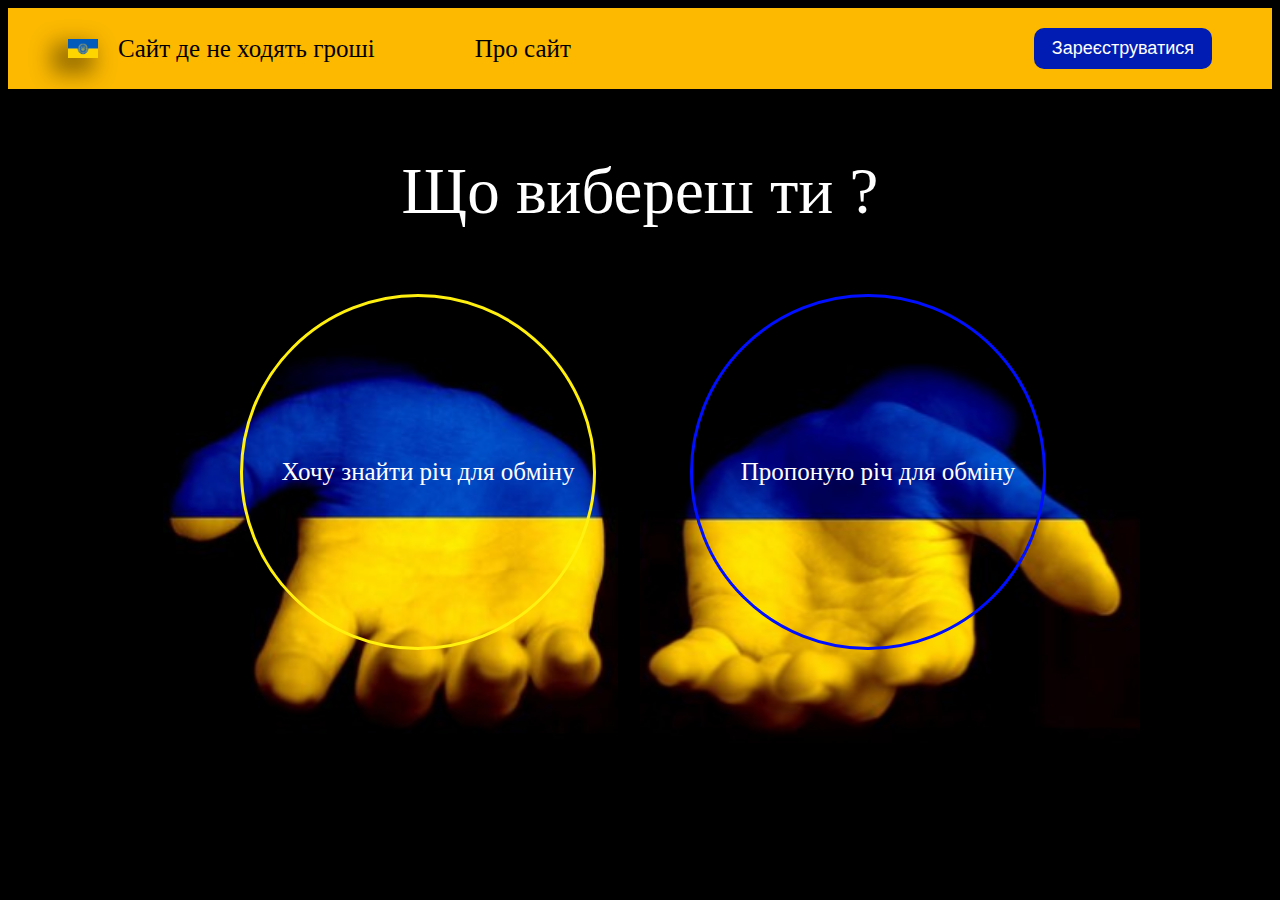
<file: src/main/resources/templates/index.html>
<!DOCTYPE html>
<html lang="en-US">
<head>
    <meta charset="utf-8">
    <meta http-equiv="x-ua-compatible" content="ie=edge">
    <meta http-equiv="Content-Type" content="text/html; charset=utf-8">
    <meta name="viewport" content="width=device-width, initial-scale=1, shrink-to-fit=no">

    <title>Сайт де не ходять гроші</title>

    <link rel="stylesheet" type="text/css" href="../static/css/mainPageCSS/styles.css" th:href="@{/css/mainPageCSS/styles.css}"/>
    <link rel="stylesheet" type="text/css" href="../static/css/home.css" th:href="@{/css/home.css}"/>
    <link rel="stylesheet" type="text/css" href="../static/css/mainPageCSS/header.css" th:href="@{/css/mainPageCSS/header.css}"/>
    <link rel="stylesheet" type="text/css" href="../static/css/mainPageCSS/buttons.css" th:href="@{/css/mainPageCSS/buttons.css}"/>
    <meta name="description" content="Website">

</head>
<body class="bg__dark">
<header class="wrapper flex flex_between header bg__yellow">
    <div class="flex flex_align-center">
        <img src="../static/photo/logo.png" class="logo" th:src="@{photo/logo.png}"/>
        <a href="/index">Сайт де не ходять гроші</a>
        <a href="/about" class="r">Про сайт</a>
    </div>
    <a href="/new"><button class="button button__blue">Зареєструватися</button></a>
</header>
<section class="wrapper home">
    <div class="flex flex_col flex_justify-center">
        <p>Що вибереш ти ?</p>
        <div class="flex flex_justify-center home-text">
            <div class="hand left_hand">
                <div class="flex flex_justify-center flex_align-center circle circle__yellow">
                    <a href="/getGoodsList">Хочу знайти річ для обміну</a>
                </div>
            </div>
            <div class="hand right_hand">
                <div class="flex flex_justify-center flex_align-center circle circle__blue">
                    <a href="newGoods">Пропоную річ для обміну</a>
                </div>
            </div>
        </div>
    </div>
</section>

</html>
</file>
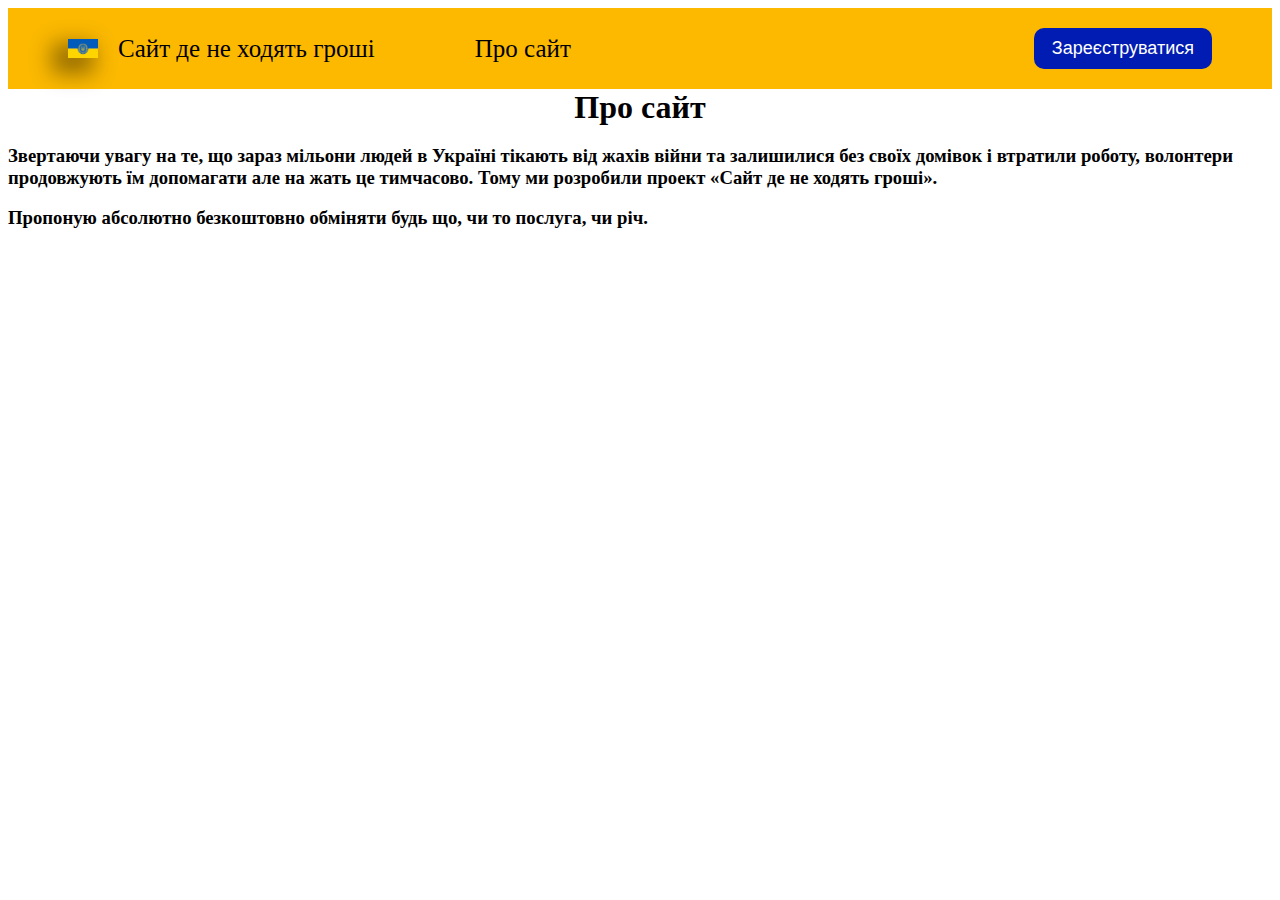
<file: src/main/resources/templates/about.html>
<!DOCTYPE html>
<html lang="en">
<head>
    <meta charset="utf-8">
    <meta http-equiv="x-ua-compatible" content="ie=edge">
    <meta http-equiv="Content-Type" content="text/html; charset=utf-8">
    <meta name="viewport" content="width=device-width, initial-scale=1, shrink-to-fit=no">

    <title>Про сайт</title>

    <link rel="stylesheet" type="text/css" href="../static/css/mainPageCSS/styles.css" th:href="@{/css/mainPageCSS/styles.css}"/>
    <link rel="stylesheet" type="text/css" href="../static/css/mainPageCSS/header.css" th:href="@{/css/mainPageCSS/header.css}"/>
    <link rel="stylesheet" type="text/css" href="../static/css/mainPageCSS/buttons.css" th:href="@{/css/mainPageCSS/buttons.css}"/>
    <link rel="stylesheet" type="text/css" href="../static/css/text.css" th:href="@{/css/text.css}"/>


</head>
<body>
<header class="wrapper flex flex_between header bg__yellow">
    <div class="flex flex_align-center">
        <img src="../static/photo/logo.png" class="logo" th:src="@{photo/logo.png}"/>
        <a href="/index">Сайт де не ходять гроші</a>
        <a href="/about" class="r">Про сайт</a>
    </div>
    <a href="/new"><button class="button button__blue">Зареєструватися</button></a>
</header>
<span>
    <h1 class="text_center">Про сайт</h1>
    <h3>Звертаючи увагу на те, що зараз мільони людей в Україні тікають від жахів війни та залишилися без своїх домівок
        і втратили роботу, волонтери продовжують їм допомагати але на жать це тимчасово. Тому ми розробили проект
        «Сайт де не ходять гроші».</h3>
    <h3>Пропоную абсолютно безкоштовно обміняти будь що, чи то послуга, чи річ.</h3>

</span>

</body>
</html>
</file>
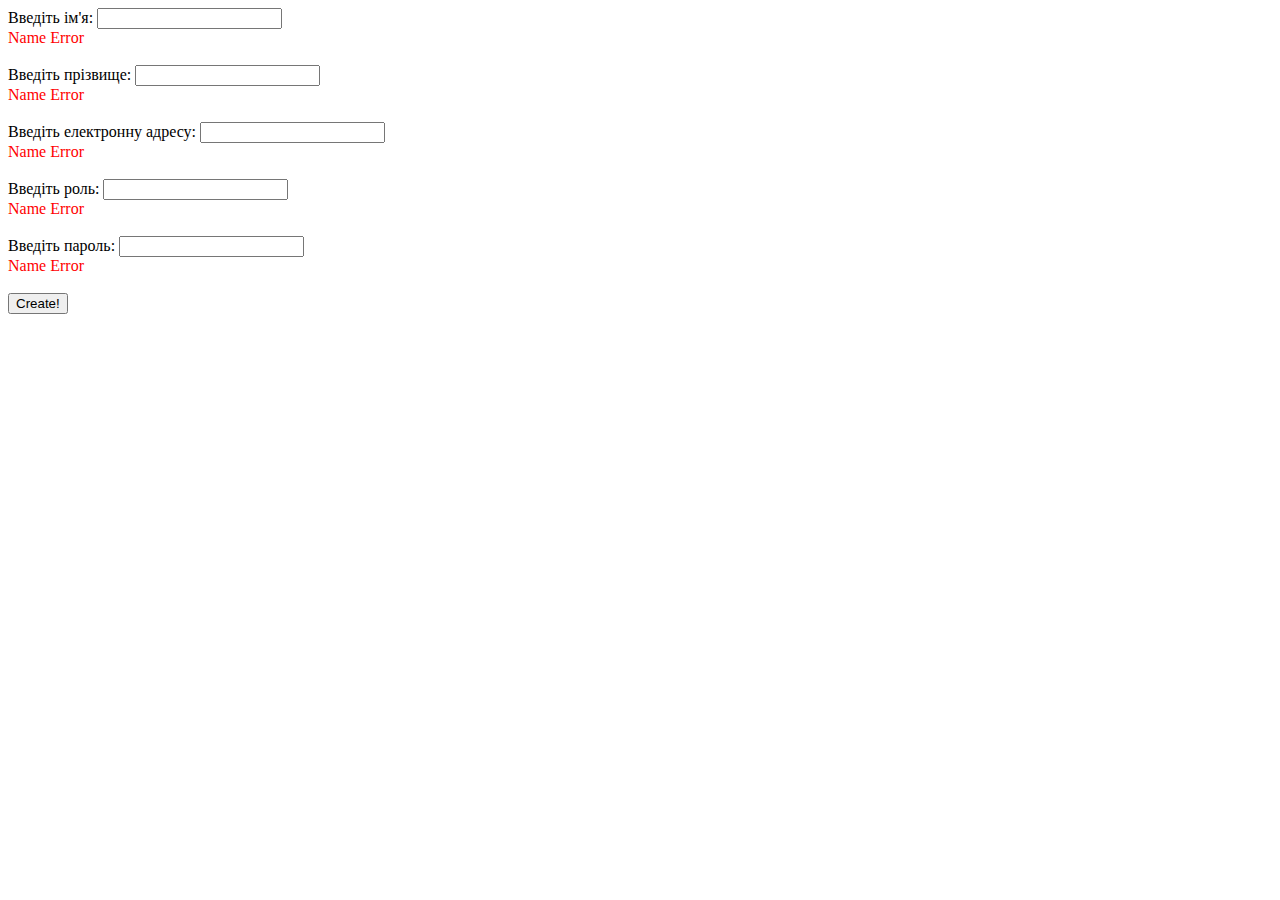
<file: src/main/resources/templates/new.html>
<!DOCTYPE html>
<html lang="en" xmlns:th="http://www.thymeleaf.org">
<head>
    <meta charset="utf-8">
    <meta http-equiv="Content-Type" content="text/html; charset=UTF-8"/>
    <title>New person</title>
</head>
<body>

<form th:method="POST" th:action="@{/templates}" th:object="${user}">
    <label for="firstName">Введіть ім'я: </label>
    <input type="text" th:field="*{firstName}" id="firstName"/>
    <div style="color:red" th:if="${#fields.hasErrors('firstName')}" th:errors="*{firstName}">Name Error</div>
    <br/>
    <label for="firstName">Введіть прізвище: </label>
    <input type="text" th:field="*{lastName}" id="lastName"/>
    <div style="color:red" th:if="${#fields.hasErrors('lastName')}" th:errors="*{lastName}">Name Error</div>
    <br/>
    <label for="firstName">Введіть електронну адресу: </label>
    <input type="text" th:field="*{email}" id="email"/>
    <div style="color:red" th:if="${#fields.hasErrors('email')}" th:errors="*{email}">Name Error</div>
    <br/>
    <label for="firstName">Введіть роль: </label>
    <input type="text" th:field="*{role}" id="role"/>
    <div style="color:red" th:if="${#fields.hasErrors('role')}" th:errors="*{role}">Name Error</div>
    <br/>
    <label for="firstName">Введіть пароль: </label>
    <input type="text" th:field="*{password}" id="password"/>
    <div style="color:red" th:if="${#fields.hasErrors('password')}" th:errors="*{password}">Name Error</div>
    <br/>
    <input type="submit" value="Create!"/>
</form>

</body>
</html>
</file>
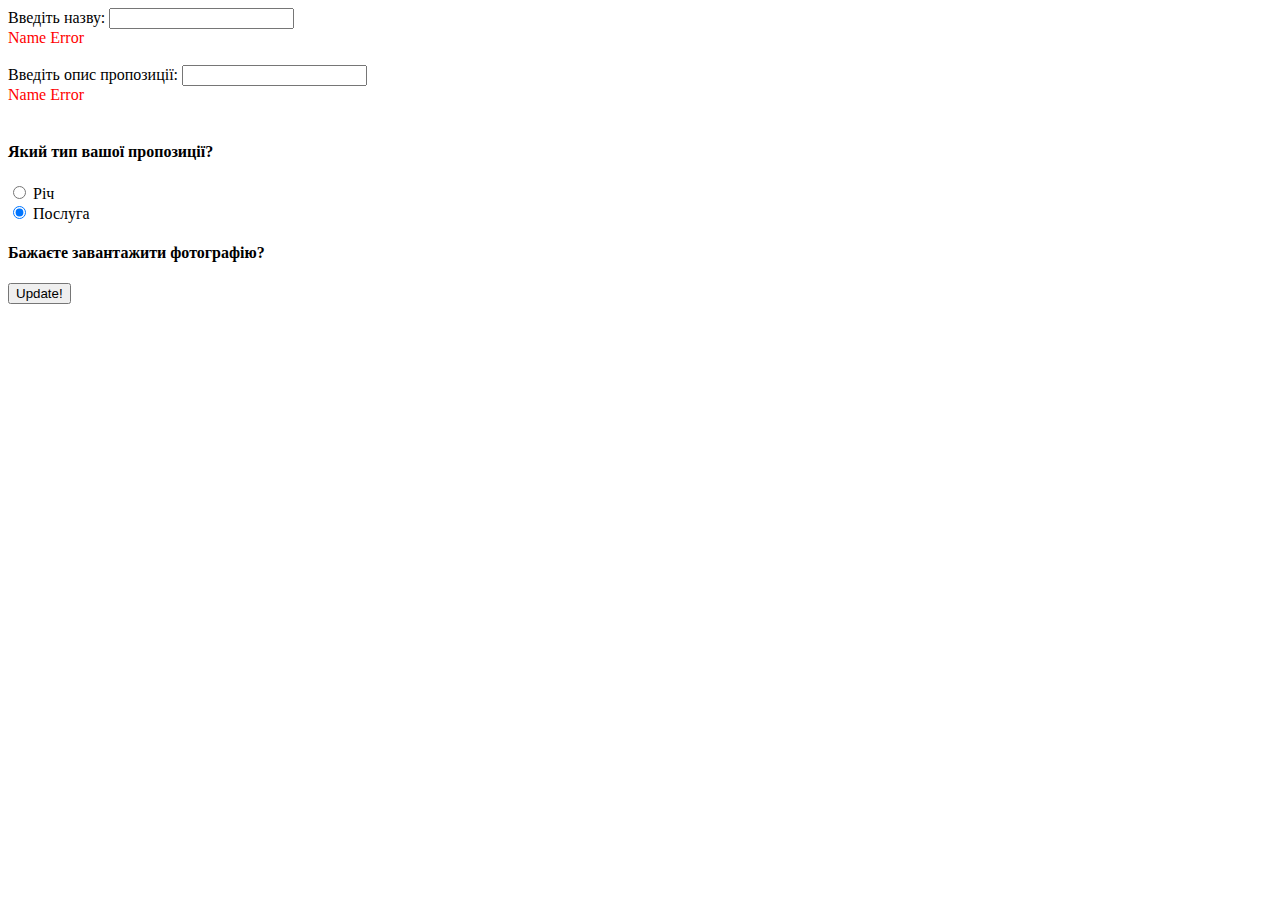
<file: src/main/resources/templates/goods/editGoods.html>
<!DOCTYPE html>
<html lang="en" xmlns:th="http://www.thymeleaf.org">
<head>
    <meta charset="UTF-8">
    <title>Редагування користувача</title>
</head>
<body>

<form th:method="PATCH" th:action="@{/goodsUpdate/{id}(id=${goods.getId()})}" th:object="${goods}">
    <label for="name">Введіть назву: </label>
    <input type="text" th:field="*{name}" id="name"/>
    <div style="color:red" th:if="${#fields.hasErrors('name')}" th:errors="*{name}">Name Error</div>
    <br/>
    <label for="description">Введіть опис пропозиції: </label>
    <input type="text" th:field="*{description}" id="description"/>
    <div style="color:red" th:if="${#fields.hasErrors('description')}" th:errors="*{description}">Name Error</div>
    <br/>
    <h4>Який тип вашої пропозиції?</h4>
    <div class="form-check">
        <input class="form-check-input" type="radio" name="type" value="SERVICE">
        <label class="form-check-label" >
            Річ
        </label>
    </div>
    <div class="form-check">
        <input class="form-check-input" type="radio" name="type" value="PRODUCT" checked>
        <label class="form-check-label" >
            Послуга
        </label>
    </div>
    <h4>Бажаєте завантажити фотографію?</h4>

    <input type="submit" value="Update!"/>
</form>

</body>
</html>
</file>
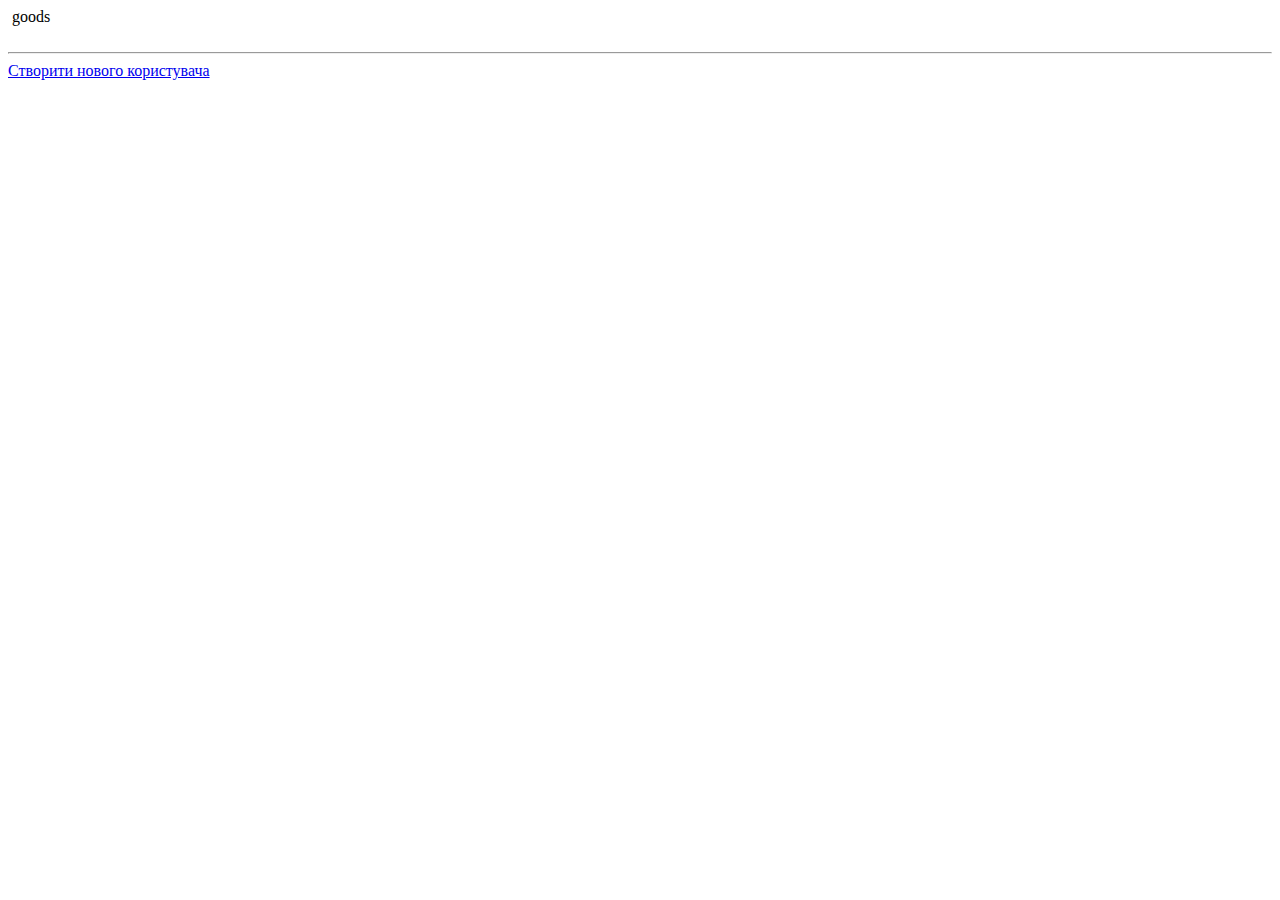
<file: src/main/resources/templates/goods/getGoodsList.html>
<!DOCTYPE html>
<html lang="en" xmlns:th="http://www.thymeleaf.org">
<head>
    <meta charset="UTF-8">
    <title>Список пропозицій</title>
</head>
<body>
<div th:each="goods : ${goodsList}">
    <img th:src="@{/photo/{photo}(photo = ${goods.photo})}">
    <a th:href="@{/getGoodsById/{id}(id=${goods.getId()})}"
       th:text="${goods.getName()}">goods</a>
</div>

<br/>
<hr/>

<a href="/newGoods">Створити нового користувача</a>

</body>
</html>
</file>
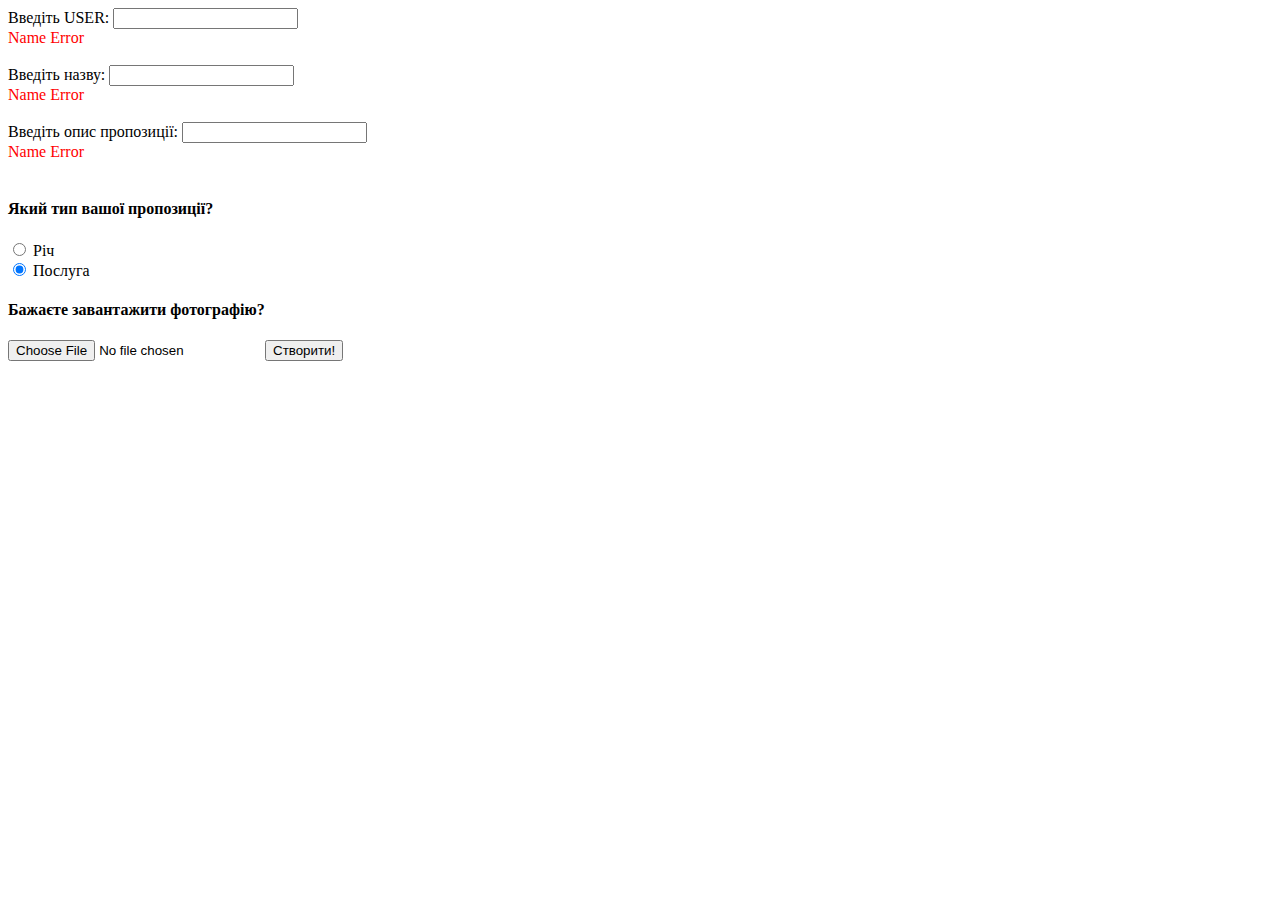
<file: src/main/resources/templates/goods/newGoods.html>
<!DOCTYPE html>
<html lang="en" xmlns:th="http://www.thymeleaf.org">
<head>
    <meta charset="utf-8">
    <meta http-equiv="Content-Type" content="text/html; charset=UTF-8"/>

    <title>Додавання пропозиції</title>

</head>

<body>
<form th:method="POST" th:action="@{/newGoods}" th:object="${goods}" method="post" enctype="multipart/form-data">
    <label for="user_id">Введіть USER: </label>
    <input type="text" th:field="*{user_id}" id="user_id"/>
    <div style="color:red" th:if="${#fields.hasErrors('user_id')}" th:errors="*{user_id}">Name Error</div>
    <br/>
    <label for="name">Введіть назву: </label>
    <input type="text" th:field="*{name}" id="name"/>
    <div style="color:red" th:if="${#fields.hasErrors('name')}" th:errors="*{name}">Name Error</div>
    <br/>
    <label for="description">Введіть опис пропозиції: </label>
    <input type="text" th:field="*{description}" id="description"/>
    <div style="color:red" th:if="${#fields.hasErrors('description')}" th:errors="*{description}">Name Error</div>
    <br/>
    <h4>Який тип вашої пропозиції?</h4>
    <div class="form-check">
        <input class="form-check-input" type="radio" name="type" value="SERVICE">
        <label class="form-check-label" >
            Річ
        </label>
    </div>
    <div class="form-check">
        <input class="form-check-input" type="radio" name="type" value="PRODUCT" checked>
        <label class="form-check-label" >
            Послуга
        </label>
    </div>

    <h4>Бажаєте завантажити фотографію?</h4>
    <input type="file" name="file" >

    <input type="submit" value="Створити!"/>
</form>
</body>

</html>
</file>
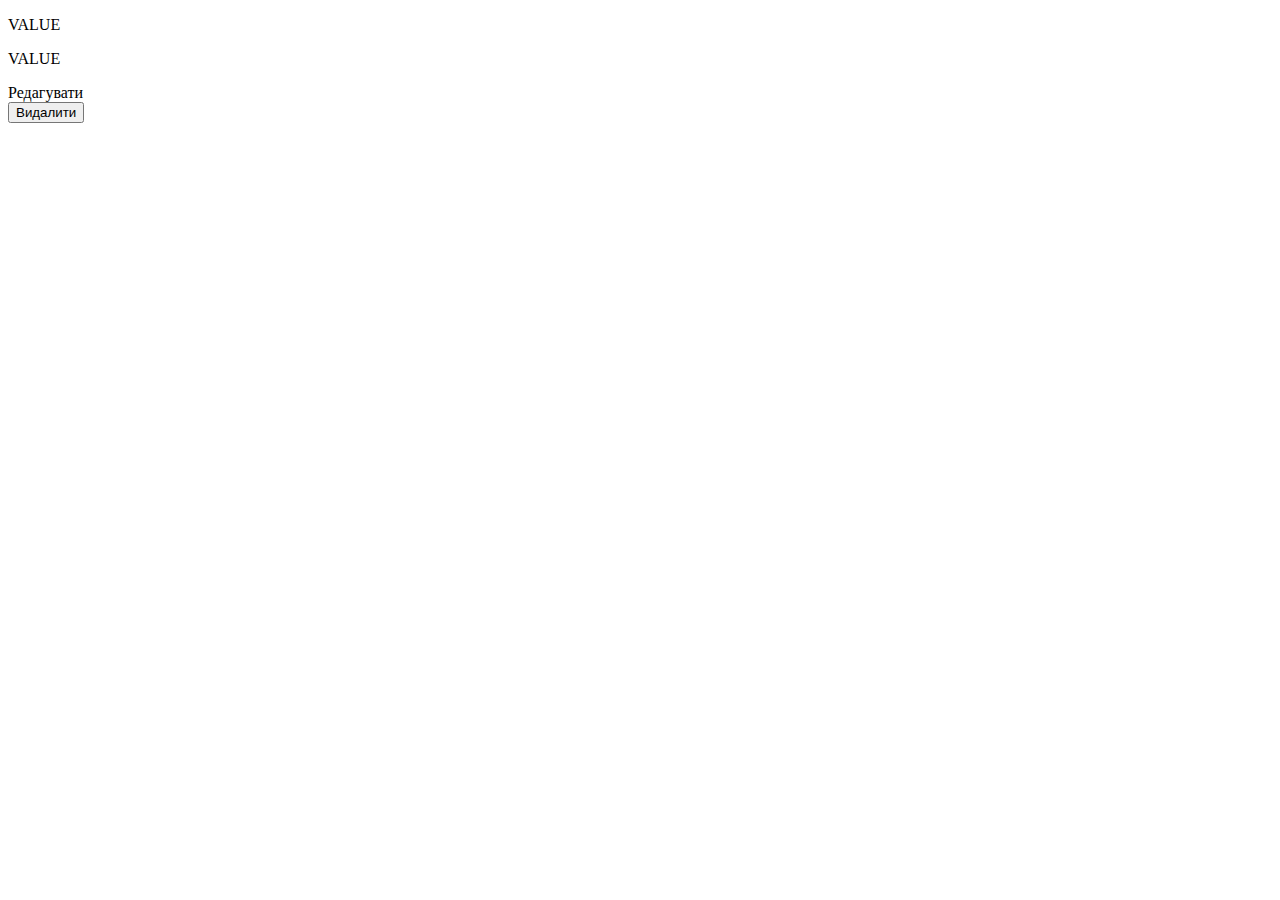
<file: src/main/resources/templates/goods/showGoods.html>
<!DOCTYPE html>
<html lang="en" xmlns:th="http://www.thymeleaf.org">
<head>
  <meta charset="UTF-8">
  <title>Show</title>
</head>
<body>

<div>
<p th:text="${goods.getName}">VALUE</p>
<p th:text="${goods.getDescription}">VALUE</p>

</div>

<a th:href="@{/goodsEdit/{id}/edit(id=${goods.getId()})}">Редагувати</a>

<form th:method="DELETE" th:action="@{/goodsDelete/{id}(id=${goods.getId()})}">
  <input type="submit" value="Видалити"/>
</form>
</body>
</html>
</file>
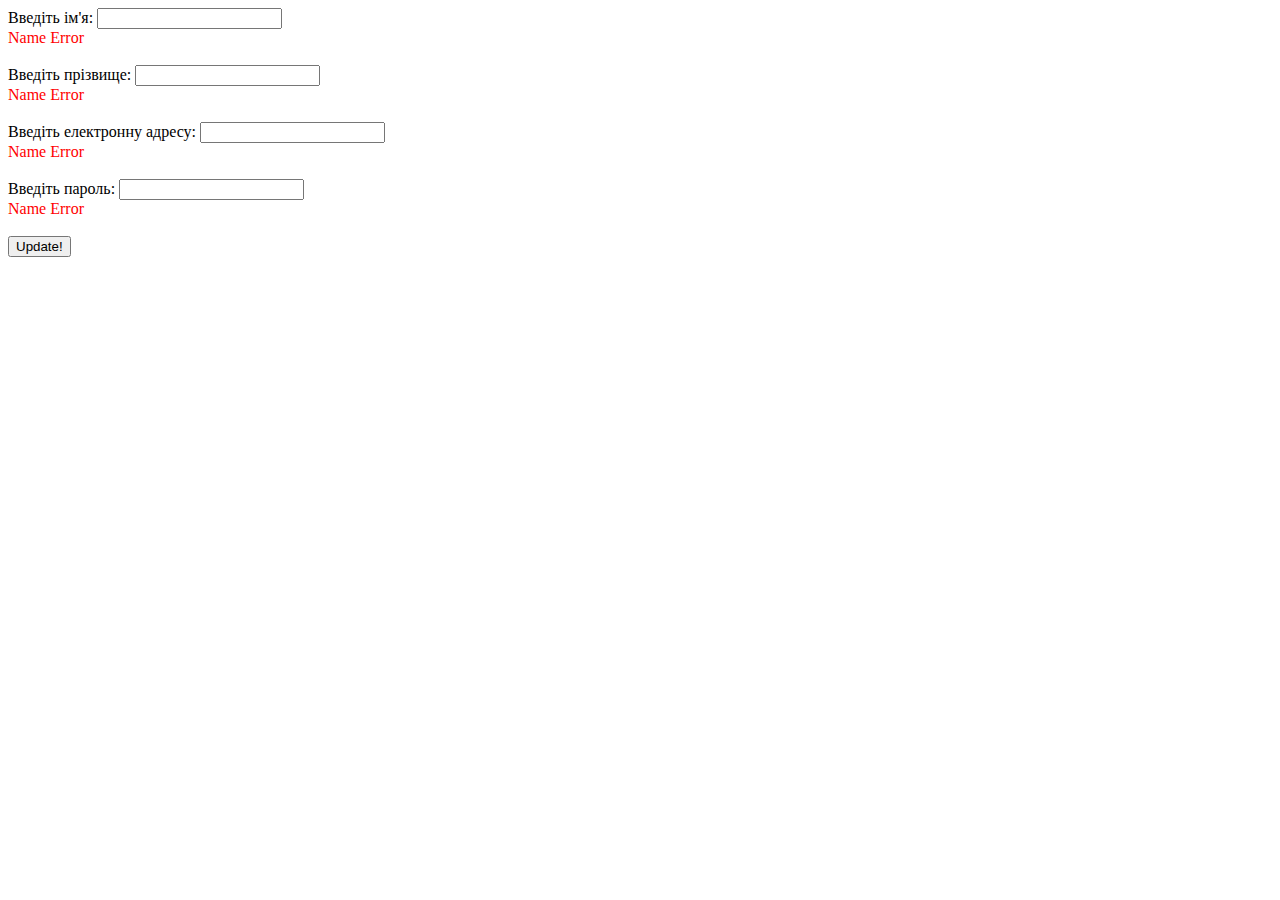
<file: src/main/resources/templates/user/edit.html>
<!DOCTYPE html>
<html lang="en" xmlns:th="http://www.thymeleaf.org">
<head>
    <meta charset="UTF-8">
    <title>Редагування користувача</title>
</head>
<body>

<form th:method="PATCH" th:action="@{/userUpdate/{id}(id=${user.getId()})}" th:object="${user}">
    <label for="firstName">Введіть ім'я: </label>
    <input type="text" th:field="*{firstName}" id="firstName"/>
    <div style="color:red" th:if="${#fields.hasErrors('firstName')}" th:errors="*{firstName}">Name Error</div>
    <br/>
    <label for="firstName">Введіть прізвище: </label>
    <input type="text" th:field="*{lastName}" id="lastName"/>
    <div style="color:red" th:if="${#fields.hasErrors('lastName')}" th:errors="*{lastName}">Name Error</div>
    <br/>
    <label for="firstName">Введіть електронну адресу: </label>
    <input type="text" th:field="*{email}" id="email"/>
    <div style="color:red" th:if="${#fields.hasErrors('email')}" th:errors="*{email}">Name Error</div>
    <br/>
<!--        <label for="firstName">Введіть роль: </label>-->
        <input hidden type="text" th:field="*{role}" id="role"/>
<!--        <div style="color:red" th:if="${#fields.hasErrors('role')}" th:errors="*{role}">Name Error</div>-->
<!--        <br/>-->
    <label for="firstName">Введіть пароль: </label>
    <input type="text" th:field="*{password}" id="password"/>
    <div style="color:red" th:if="${#fields.hasErrors('password')}" th:errors="*{password}">Name Error</div>
    <br/>
    <input type="submit" value="Update!"/>
</form>

</body>
</html>
</file>
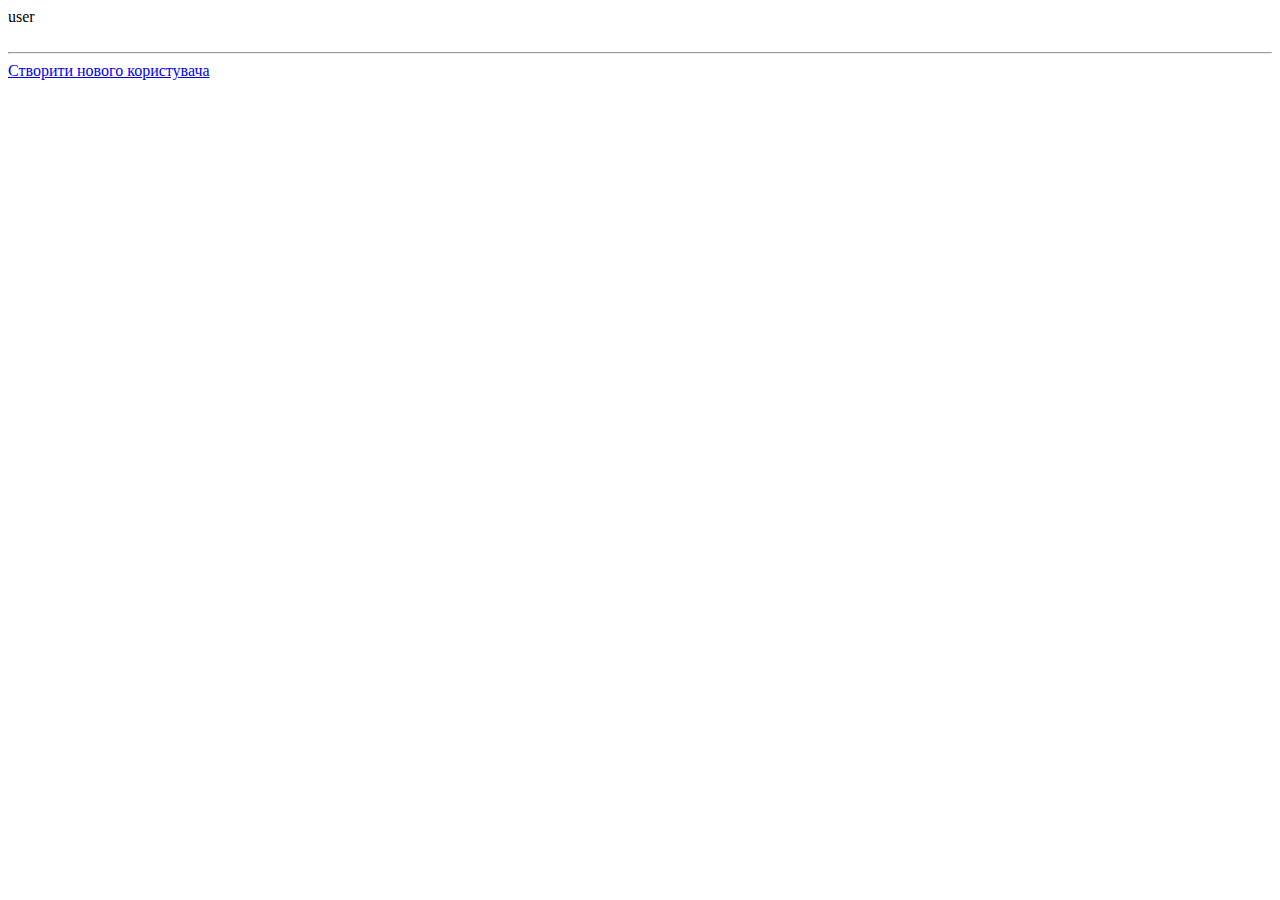
<file: src/main/resources/templates/user/getPersonList.html>
<!DOCTYPE html>
<html lang="en" xmlns:th="http://www.thymeleaf.org">
<head>
  <meta charset="UTF-8">
  <title>Список користувачів</title>
</head>
<body>

<div th:each="user : ${users}">
  <a th:href="@{/userShow/{id}(id=${user.getId()})}"
     th:text="${user.getFirstName() + ' ' + user.getLastName()}">user</a>
</div>

<br/>
<hr/>

<a href="/new">Створити нового користувача</a>

</body>
</html>
</file>
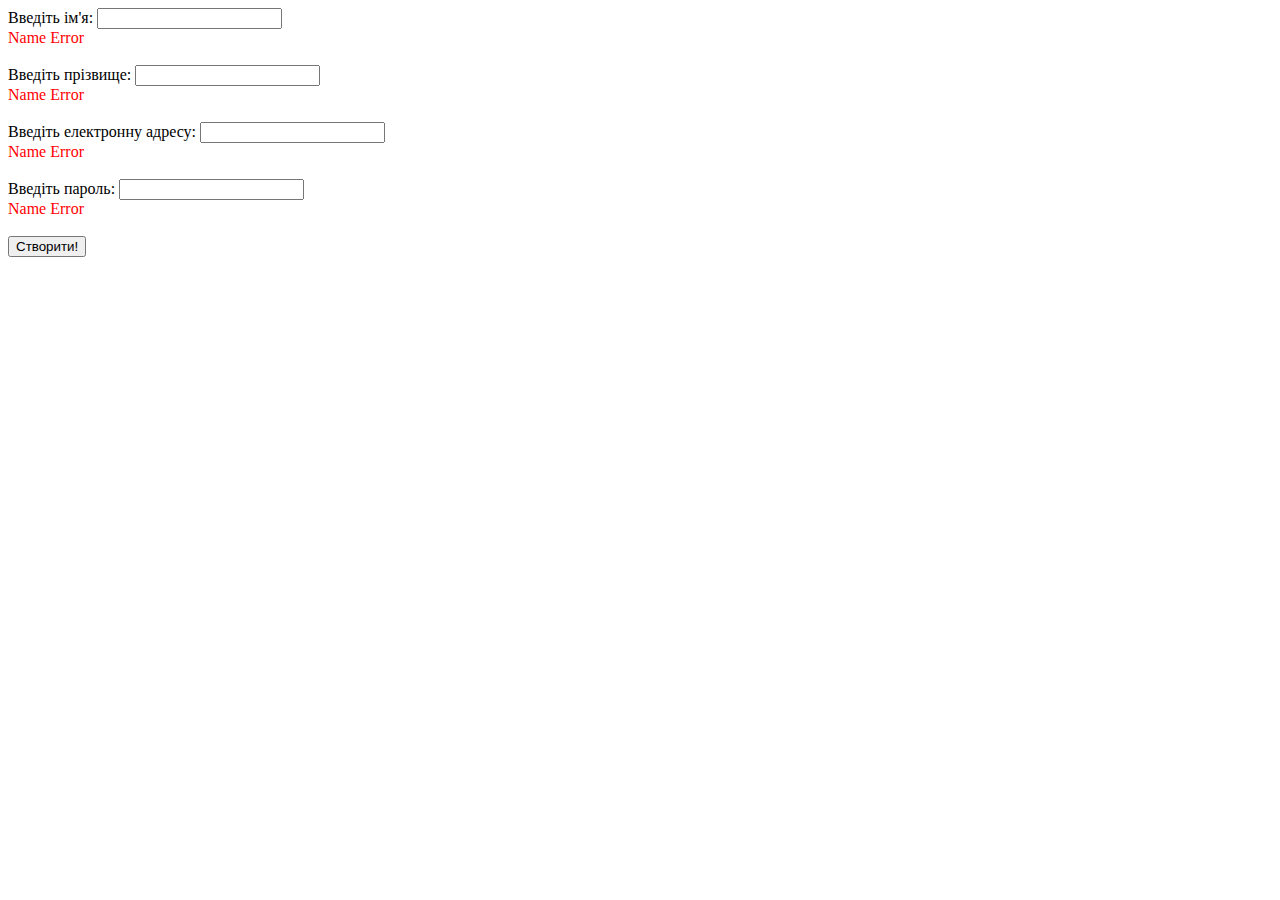
<file: src/main/resources/templates/user/new.html>
<!DOCTYPE html>
<html lang="en" xmlns:th="http://www.thymeleaf.org">
<head>
    <meta charset="utf-8">
    <meta http-equiv="Content-Type" content="text/html; charset=UTF-8"/>

    <title>Реєстрація</title>
</head>
<body>

<form th:method="POST" th:action="@{/new}" th:object="${user}">
    <label for="firstName">Введіть ім'я: </label>
    <input type="text" th:field="*{firstName}" id="firstName"/>
    <div style="color:red" th:if="${#fields.hasErrors('firstName')}" th:errors="*{firstName}">Name Error</div>
    <br/>
    <label for="firstName">Введіть прізвище: </label>
    <input type="text" th:field="*{lastName}" id="lastName"/>
    <div style="color:red" th:if="${#fields.hasErrors('lastName')}" th:errors="*{lastName}">Name Error</div>
    <br/>
    <label for="firstName">Введіть електронну адресу: </label>
    <input type="text" th:field="*{email}" id="email"/>
    <div style="color:red" th:if="${#fields.hasErrors('email')}" th:errors="*{email}">Name Error</div>
    <br/>
<!--    <label for="firstName">Введіть роль: </label>-->
<!--    <input type="text" th:field="*{role}" id="role"/>-->
<!--    <div style="color:red" th:if="${#fields.hasErrors('role')}" th:errors="*{role}">Name Error</div>-->
<!--    <br/>-->
    <label for="firstName">Введіть пароль: </label>
    <input type="text" th:field="*{password}" id="password"/>
    <div style="color:red" th:if="${#fields.hasErrors('password')}" th:errors="*{password}">Name Error</div>
    <br/>
    <input type="submit" value="Створити!"/>
</form>

</body>
</html>
</file>
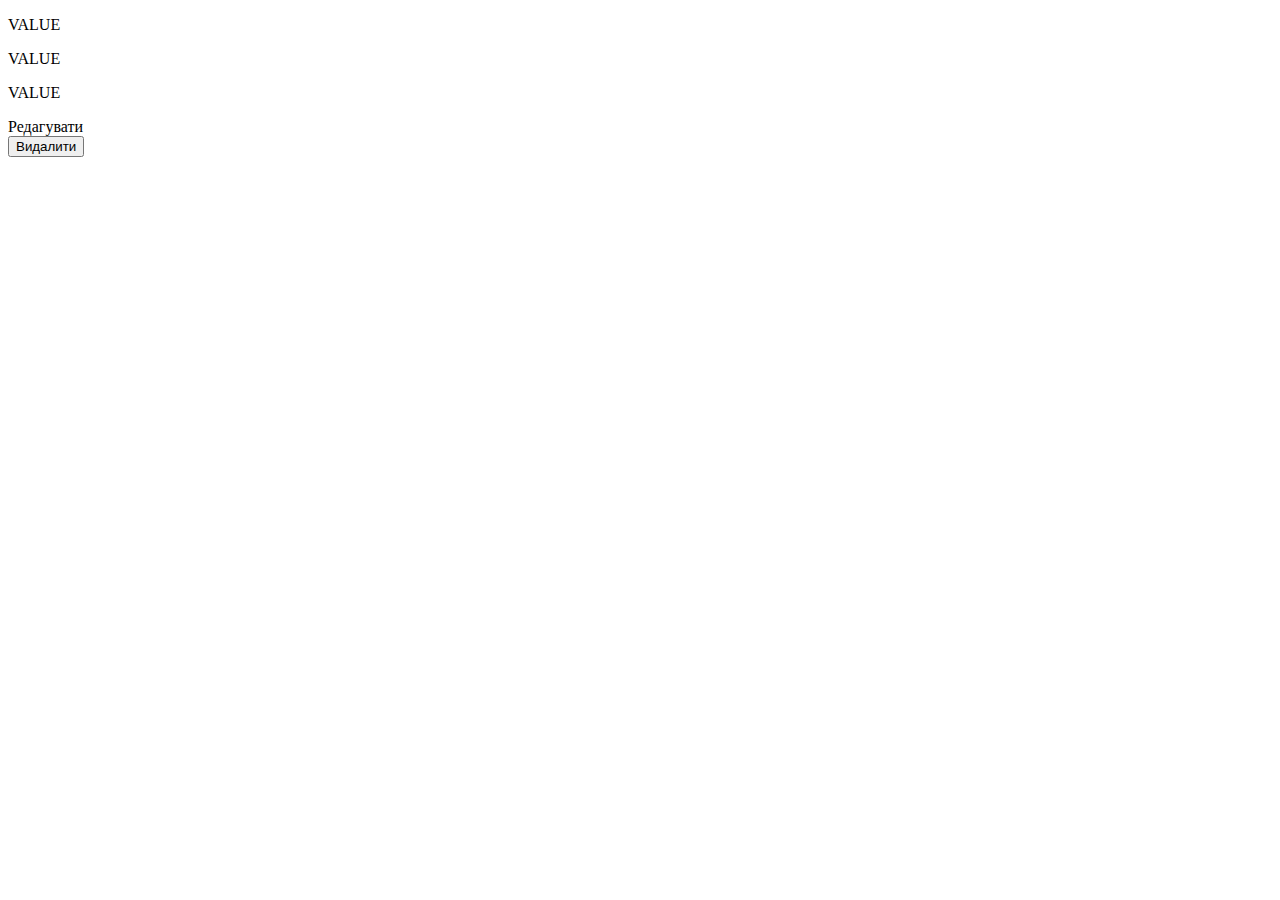
<file: src/main/resources/templates/user/show.html>
<!DOCTYPE html>
<html lang="en" xmlns:th="http://www.thymeleaf.org">
<head>
    <meta charset="UTF-8">
    <title>Show</title>
</head>
<body>
<p th:text="${user.getFirstName() + ' ' + user.getLastName()}">VALUE</p>
<p th:text="${'Email: ' + user.getEmail()}">VALUE</p>
<p th:text="${user.getId()}">VALUE</p>

<a th:href="@{/userEdit/{id}/edit(id=${user.getId()})}">Редагувати</a>

<form th:method="DELETE" th:action="@{/userDelete/{id}(id=${user.getId()})}">
    <input type="submit" value="Видалити"/>
</form>
</body>
</html>
</file>
